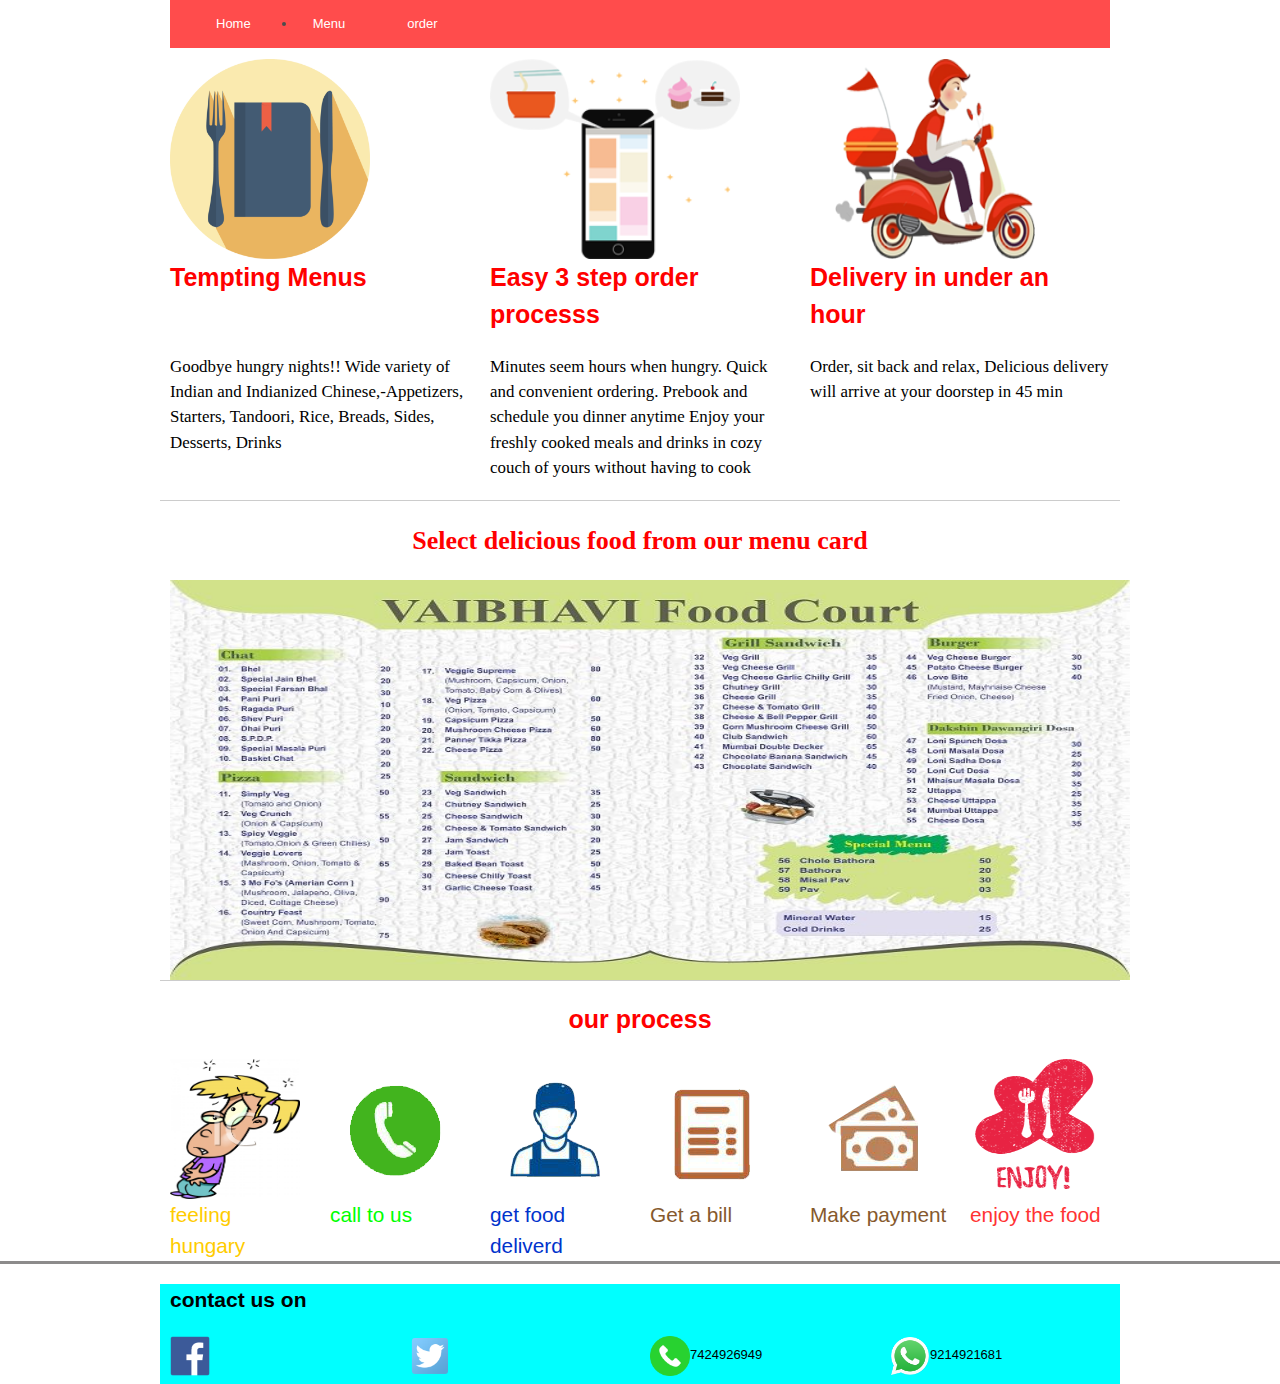
<file: project.html>
<!doctype html>
<html>

<head>
    <title>welcome to the site</title>
    <link rel="stylesheet" type="text/css" href="css/cssfile.css">
    <link rel="stylesheet" type="text/css" href="css/960.css">
    <link rel="stylesheet" type="text/css" href="css/reset.css">
    <link rel="stylesheet" type="text/css" href="css/text.css">

</head>

<body>

    <div class="container_12">
        <header>

            <div class="grid_12 grid123">

                <ul>

                    <li class="home"><a href="#" class="homebtn">Home</a>
                        <div class="home-content">
                            <a href="#">Link 1</a>
                            <a href="#">Link 2</a>
                        </div>
                    </li>
                    <li><a href="#menu">Menu</a></li>
                    <li class="dropdown">
                        <a href="#order" class="dropbtn">order</a>
                        <div class="dropdown-content">
                            <a href="#">Link 1</a>
                            <a href="#">Link 2</a>
                            <a href="#">Link 3</a>
                        </div>

                    </li>
                </ul>
            </div>
        </header>




        <br/>
        <br/><br/>

        <div class="grid_4">
            <img src="img/menu.png" alt="pic1" height="200" width="">
        </div>
        <div class="grid_4">
            <img src="img/steps.png" alt="pic1" height="200" width="250">
        </div>
        <div class="grid_4">
            <img src="img/delivery.png" alt="pic1" height="200" width="250">
        </div>
        <div class="grid_4">
            <h1 class="red">Tempting Menus</h1>


        </div>
        <div class="grid_4">
            <h1 class="red">Easy 3 step order processs</h1>

        </div>
        <div class="grid_4">
            <h1 class="red">Delivery in under an hour</h1>


        </div>
        <div class="grid_4">

            <p class="ptext"> Goodbye hungry nights!! Wide variety of Indian and Indianized Chinese,-Appetizers, Starters, Tandoori, Rice, Breads, Sides, Desserts, Drinks</p>

        </div>
        <div class="grid_4">
            <p class="ptext">Minutes seem hours when hungry. Quick and convenient ordering. Prebook and schedule you dinner anytime Enjoy your freshly cooked meals and drinks in cozy couch of yours without having to cook </p>

        </div>
        <div class="grid_4">

            <p class="ptext">Order, sit back and relax, Delicious delivery will arrive at your doorstep in 45 min </p>


        </div>
        <hr>
        <a name="menu"></a>
        <div class="grid_12">
            <h3 class="Menutext" align="center">Select delicious food from our menu card</h3>
        </div>
        <div class="grid_12 menuimage">
            <img src="img/Menu_Card.jpg" alt="Menu_Card" width="960" height="400">
        </div>

        <br>
        <hr>

    </div>
    <div class="container_12">
        <h1 class="red" align="center">our process</h1>
        <div class="grid_2">
            <img src="img/feelinghungary.png" alt="img" width="130" height="140">
        </div>
        <div class="grid_2">
            <img src="img/call.png" alt="img">
        </div>
        <div class="grid_2">
            <img src="img/servicemen.png" alt="img">
        </div>
        <div class="grid_2">
            <img src="img/bill.png" alt="img">
        </div>
        <div class="grid_2">
            <img src="img/payment.png" alt="img">
        </div>
        <div class="grid_2">
            <img src="img/enjoy.png" alt="img" width="130" height="140">
        </div>
        <div class="grid_2" style="color:#ffcc00;font-size:160%">
            feeling hungary
        </div>
        <div class="grid_2" style="color:#00ff00;font-size:160%">
            call to us
        </div>
        <div class="grid_2" style="color:#0033cc;font-size:160%">
            get food deliverd
        </div>
        <div class="grid_2" style="color:#86592d;font-size:160%">
            Get a bill
        </div>
        <div class="grid_2" style="color:#86592d;font-size:160%">
            Make payment
        </div>
        <div class="grid_2" style="color:#ff3333;font-size:160%">
            enjoy the food
        </div>


    </div>
    <hr class="hrc">


    <div class="container_12">
        <div class="footer">
            <div class="grid_12">
                <h3>
    contact us on</h3>
            </div>
            <div class="grid_3">
                <a href="https://www.facebook.com">
                    <img src=img/fb.png height="40" width="40">
                </a>
            </div>
            <div class="grid_3">
                <img src=img/tw.png height="40" width="40">
            </div>
            <div class="grid_3">
                <img src=img/p.png height="40" width="40">7424926949
            </div>

            <div class="grid_3">
                <img src=img/wt.png height="40" width="40">9214921681
            </div>
        </div>
    </div>
    </div>
</body>

</html
</file>
<file: css/cssfile.css>
ul {
    list-style-type: none;
    margin: 0;
    padding: 0;
    overflow: hidden;
    background-color:Red;
}

li {
    float: left;
}

li a, .dropbtn,.homebtn{
    display: inline-block;
    color: white;
    text-align: center;
    padding: 14px 16px;
    text-decoration: none;
}

li a:hover, .dropdown:hover,.home:hover{
    background-color:grey;
}

li.dropdown,.home {
    display: inline-block;
}

.dropdown-content,.home-content {
    display: none;
    position: absolute;
    background-color: #f9f9f9;
    min-width: 160px;
    box-shadow: 0px 8px 16px 0px rgba(0,0,0,0.2);
}


.dropdown-content a {
    color: black;
    padding: 12px 16px;
    text-decoration: none;
    display: block;
    text-align: left;
}
.home-content a {
    color: black;
    padding: 12px 16px;
    text-decoration: none;
    display: block;
    text-align: left;
}


.dropdown-content a:hover {background-color: #f1f1f1}


.home-content a:hover{
    background-color: #f1f1f1

}



.dropdown:hover .dropdown-content {
    display: block;
}
.home:hover .home-content
{
    display: block
}
.fontdiv
{
  font-fam13y: 'vendana', serif;

}
.grid123 {
  position: fixed;
  opacity:.7;

  width: 100%;
}
.footer
{
  background-color:aqua;
  height: 100px;
}
.red
{
  color:red;
}
.ptext
{
  font-size:130%;
  font-family:cursive;
}
.Menutext
{
  font-size:200%;
  color:red;
  font-family: fantasy;

}
.menuimage
{
  align-self: center;
  background-color: #ccccf;
}
body
{
  scrollbar-base-color: #ff1a1a;
scrollbar-arrow-color: #ff1a1a;

scrollbar-shadow-color: #ff1a1a;
scrollbar-lightshadow-color: #ff1a1a;
scrollbar-darkshadow-color: #ff1a1a;

scrollbar-highlight-color: #ff1a1a;
scrollbar-3dlight-color: #ff1a1a;
}
.hrc
{

	border-top: 3px solid #8c8b8b;

}
</file>
<file: css/960.css>
/*
  960 Grid System ~ Core CSS.
  Learn more ~ http://960.gs/

  Licensed under GPL and MIT.
*/

/*
  Forces backgrounds to span full width,
  even if there is horizontal scrolling.
  Increase this if your layout is wider.

  Note: IE6 works fine without this fix.
*/

body {
  min-width: 960px;
}

/* `Container
----------------------------------------------------------------------------------------------------*/

.container_12,
.container_16 {
  margin-left: auto;
  margin-right: auto;
  width: 960px;
}

/* `Grid >> Global
----------------------------------------------------------------------------------------------------*/

.grid_1,
.grid_2,
.grid_3,
.grid_4,
.grid_5,
.grid_6,
.grid_7,
.grid_8,
.grid_9,
.grid_10,
.grid_11,
.grid_12,
.grid_13,
.grid_14,
.grid_15,
.grid_16 {
  display: inline;
  float: left;
  margin-left: 10px;
  margin-right: 10px;
}

.push_1, .pull_1,
.push_2, .pull_2,
.push_3, .pull_3,
.push_4, .pull_4,
.push_5, .pull_5,
.push_6, .pull_6,
.push_7, .pull_7,
.push_8, .pull_8,
.push_9, .pull_9,
.push_10, .pull_10,
.push_11, .pull_11,
.push_12, .pull_12,
.push_13, .pull_13,
.push_14, .pull_14,
.push_15, .pull_15 {
  position: relative;
}

.container_12 .grid_3,
.container_16 .grid_4 {
  width: 220px;
}

.container_12 .grid_6,
.container_16 .grid_8 {
  width: 460px;
}

.container_12 .grid_9,
.container_16 .grid_12 {
  width: 700px;
}

.container_12 .grid_12,
.container_16 .grid_16 {
  width: 940px;
}

/* `Grid >> Children (Alpha ~ First, Omega ~ Last)
----------------------------------------------------------------------------------------------------*/

.alpha {
  margin-left: 0;
}

.omega {
  margin-right: 0;
}

/* `Grid >> 12 Columns
----------------------------------------------------------------------------------------------------*/

.container_12 .grid_1 {
  width: 60px;
}

.container_12 .grid_2 {
  width: 140px;
}

.container_12 .grid_4 {
  width: 300px;
}

.container_12 .grid_5 {
  width: 380px;
}

.container_12 .grid_7 {
  width: 540px;
}

.container_12 .grid_8 {
  width: 620px;
}

.container_12 .grid_10 {
  width: 780px;
}

.container_12 .grid_11 {
  width: 860px;
}

/* `Grid >> 16 Columns
----------------------------------------------------------------------------------------------------*/

.container_16 .grid_1 {
  width: 40px;
}

.container_16 .grid_2 {
  width: 100px;
}

.container_16 .grid_3 {
  width: 160px;
}

.container_16 .grid_5 {
  width: 280px;
}

.container_16 .grid_6 {
  width: 340px;
}

.container_16 .grid_7 {
  width: 400px;
}

.container_16 .grid_9 {
  width: 520px;
}

.container_16 .grid_10 {
  width: 580px;
}

.container_16 .grid_11 {
  width: 640px;
}

.container_16 .grid_13 {
  width: 760px;
}

.container_16 .grid_14 {
  width: 820px;
}

.container_16 .grid_15 {
  width: 880px;
}

/* `Prefix Extra Space >> Global
----------------------------------------------------------------------------------------------------*/

.container_12 .prefix_3,
.container_16 .prefix_4 {
  padding-left: 240px;
}

.container_12 .prefix_6,
.container_16 .prefix_8 {
  padding-left: 480px;
}

.container_12 .prefix_9,
.container_16 .prefix_12 {
  padding-left: 720px;
}

/* `Prefix Extra Space >> 12 Columns
----------------------------------------------------------------------------------------------------*/

.container_12 .prefix_1 {
  padding-left: 80px;
}

.container_12 .prefix_2 {
  padding-left: 160px;
}

.container_12 .prefix_4 {
  padding-left: 320px;
}

.container_12 .prefix_5 {
  padding-left: 400px;
}

.container_12 .prefix_7 {
  padding-left: 560px;
}

.container_12 .prefix_8 {
  padding-left: 640px;
}

.container_12 .prefix_10 {
  padding-left: 800px;
}

.container_12 .prefix_11 {
  padding-left: 880px;
}

/* `Prefix Extra Space >> 16 Columns
----------------------------------------------------------------------------------------------------*/

.container_16 .prefix_1 {
  padding-left: 60px;
}

.container_16 .prefix_2 {
  padding-left: 120px;
}

.container_16 .prefix_3 {
  padding-left: 180px;
}

.container_16 .prefix_5 {
  padding-left: 300px;
}

.container_16 .prefix_6 {
  padding-left: 360px;
}

.container_16 .prefix_7 {
  padding-left: 420px;
}

.container_16 .prefix_9 {
  padding-left: 540px;
}

.container_16 .prefix_10 {
  padding-left: 600px;
}

.container_16 .prefix_11 {
  padding-left: 660px;
}

.container_16 .prefix_13 {
  padding-left: 780px;
}

.container_16 .prefix_14 {
  padding-left: 840px;
}

.container_16 .prefix_15 {
  padding-left: 900px;
}

/* `Suffix Extra Space >> Global
----------------------------------------------------------------------------------------------------*/

.container_12 .suffix_3,
.container_16 .suffix_4 {
  padding-right: 240px;
}

.container_12 .suffix_6,
.container_16 .suffix_8 {
  padding-right: 480px;
}

.container_12 .suffix_9,
.container_16 .suffix_12 {
  padding-right: 720px;
}

/* `Suffix Extra Space >> 12 Columns
----------------------------------------------------------------------------------------------------*/

.container_12 .suffix_1 {
  padding-right: 80px;
}

.container_12 .suffix_2 {
  padding-right: 160px;
}

.container_12 .suffix_4 {
  padding-right: 320px;
}

.container_12 .suffix_5 {
  padding-right: 400px;
}

.container_12 .suffix_7 {
  padding-right: 560px;
}

.container_12 .suffix_8 {
  padding-right: 640px;
}

.container_12 .suffix_10 {
  padding-right: 800px;
}

.container_12 .suffix_11 {
  padding-right: 880px;
}

/* `Suffix Extra Space >> 16 Columns
----------------------------------------------------------------------------------------------------*/

.container_16 .suffix_1 {
  padding-right: 60px;
}

.container_16 .suffix_2 {
  padding-right: 120px;
}

.container_16 .suffix_3 {
  padding-right: 180px;
}

.container_16 .suffix_5 {
  padding-right: 300px;
}

.container_16 .suffix_6 {
  padding-right: 360px;
}

.container_16 .suffix_7 {
  padding-right: 420px;
}

.container_16 .suffix_9 {
  padding-right: 540px;
}

.container_16 .suffix_10 {
  padding-right: 600px;
}

.container_16 .suffix_11 {
  padding-right: 660px;
}

.container_16 .suffix_13 {
  padding-right: 780px;
}

.container_16 .suffix_14 {
  padding-right: 840px;
}

.container_16 .suffix_15 {
  padding-right: 900px;
}

/* `Push Space >> Global
----------------------------------------------------------------------------------------------------*/

.container_12 .push_3,
.container_16 .push_4 {
  left: 240px;
}

.container_12 .push_6,
.container_16 .push_8 {
  left: 480px;
}

.container_12 .push_9,
.container_16 .push_12 {
  left: 720px;
}

/* `Push Space >> 12 Columns
----------------------------------------------------------------------------------------------------*/

.container_12 .push_1 {
  left: 80px;
}

.container_12 .push_2 {
  left: 160px;
}

.container_12 .push_4 {
  left: 320px;
}

.container_12 .push_5 {
  left: 400px;
}

.container_12 .push_7 {
  left: 560px;
}

.container_12 .push_8 {
  left: 640px;
}

.container_12 .push_10 {
  left: 800px;
}

.container_12 .push_11 {
  left: 880px;
}

/* `Push Space >> 16 Columns
----------------------------------------------------------------------------------------------------*/

.container_16 .push_1 {
  left: 60px;
}

.container_16 .push_2 {
  left: 120px;
}

.container_16 .push_3 {
  left: 180px;
}

.container_16 .push_5 {
  left: 300px;
}

.container_16 .push_6 {
  left: 360px;
}

.container_16 .push_7 {
  left: 420px;
}

.container_16 .push_9 {
  left: 540px;
}

.container_16 .push_10 {
  left: 600px;
}

.container_16 .push_11 {
  left: 660px;
}

.container_16 .push_13 {
  left: 780px;
}

.container_16 .push_14 {
  left: 840px;
}

.container_16 .push_15 {
  left: 900px;
}

/* `Pull Space >> Global
----------------------------------------------------------------------------------------------------*/

.container_12 .pull_3,
.container_16 .pull_4 {
  left: -240px;
}

.container_12 .pull_6,
.container_16 .pull_8 {
  left: -480px;
}

.container_12 .pull_9,
.container_16 .pull_12 {
  left: -720px;
}

/* `Pull Space >> 12 Columns
----------------------------------------------------------------------------------------------------*/

.container_12 .pull_1 {
  left: -80px;
}

.container_12 .pull_2 {
  left: -160px;
}

.container_12 .pull_4 {
  left: -320px;
}

.container_12 .pull_5 {
  left: -400px;
}

.container_12 .pull_7 {
  left: -560px;
}

.container_12 .pull_8 {
  left: -640px;
}

.container_12 .pull_10 {
  left: -800px;
}

.container_12 .pull_11 {
  left: -880px;
}

/* `Pull Space >> 16 Columns
----------------------------------------------------------------------------------------------------*/

.container_16 .pull_1 {
  left: -60px;
}

.container_16 .pull_2 {
  left: -120px;
}

.container_16 .pull_3 {
  left: -180px;
}

.container_16 .pull_5 {
  left: -300px;
}

.container_16 .pull_6 {
  left: -360px;
}

.container_16 .pull_7 {
  left: -420px;
}

.container_16 .pull_9 {
  left: -540px;
}

.container_16 .pull_10 {
  left: -600px;
}

.container_16 .pull_11 {
  left: -660px;
}

.container_16 .pull_13 {
  left: -780px;
}

.container_16 .pull_14 {
  left: -840px;
}

.container_16 .pull_15 {
  left: -900px;
}

/* `Clear Floated Elements
----------------------------------------------------------------------------------------------------*/

/* http://sonspring.com/journal/clearing-floats */

.clear {
  clear: both;
  display: block;
  overflow: hidden;
  visibility: hidden;
  width: 0;
  height: 0;
}

/* http://www.yuiblog.com/blog/2010/09/27/clearfix-reloaded-overflowhidden-demystified */

.clearfix:before,
.clearfix:after,
.container_12:before,
.container_12:after,
.container_16:before,
.container_16:after {
  content: '.';
  display: block;
  overflow: hidden;
  visibility: hidden;
  font-size: 0;
  line-height: 0;
  width: 0;
  height: 0;
}

.clearfix:after,
.container_12:after,
.container_16:after {
  clear: both;
}

/*
  The following zoom:1 rule is specifically for IE6 + IE7.
  Move to separate stylesheet if invalid CSS is a problem.
*/

.clearfix,
.container_12,
.container_16 {
  zoom: 1;
}
</file>
<file: css/text.css>
/*
  960 Grid System ~ Text CSS.
  Learn more ~ http://960.gs/

  Licensed under GPL and MIT.
*/

/* `Basic HTML
----------------------------------------------------------------------------------------------------*/

body {
  font: 13px/1.5 "Helvetica Neue", Arial, "Liberation Sans", FreeSans, sans-serif;
}

pre,
code {
  font-family: "DejaVu Sans Mono", Menlo, Consolas, monospace;
}

hr {
  border: 0 solid #ccc;
  border-top-width: 1px;
  clear: both;
  height: 0;
}

/* `Headings
----------------------------------------------------------------------------------------------------*/

h1 {
  font-size: 25px;
}

h2 {
  font-size: 23px;
}

h3 {
  font-size: 21px;
}

h4 {
  font-size: 19px;
}

h5 {
  font-size: 17px;
}

h6 {
  font-size: 15px;
}

/* `Spacing
----------------------------------------------------------------------------------------------------*/

ol {
  list-style: decimal;
}

ul {
  list-style: disc;
}

li {
  margin-left: 30px;
}

p,
dl,
hr,
h1,
h2,
h3,
h4,
h5,
h6,
ol,
ul,
pre,
table,
address,
fieldset,
figure {
  margin-bottom: 20px;
}
</file>
